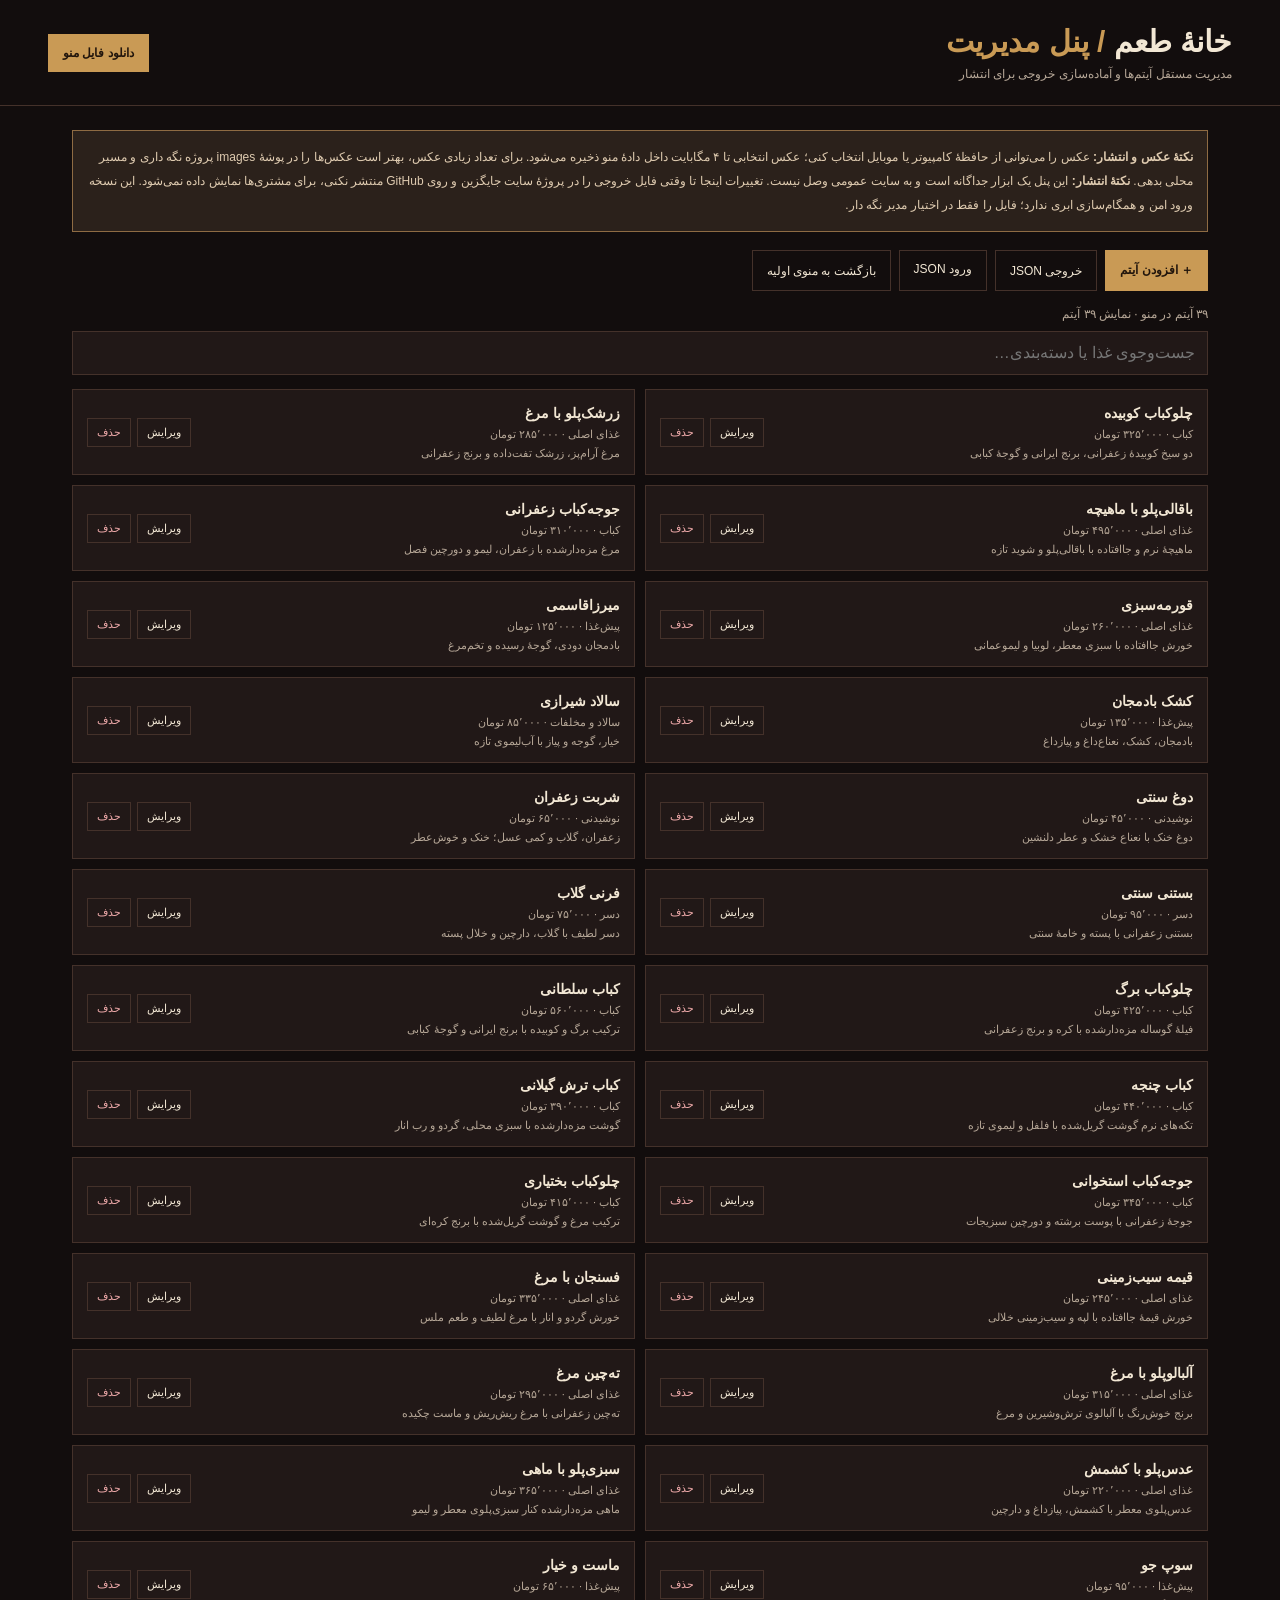
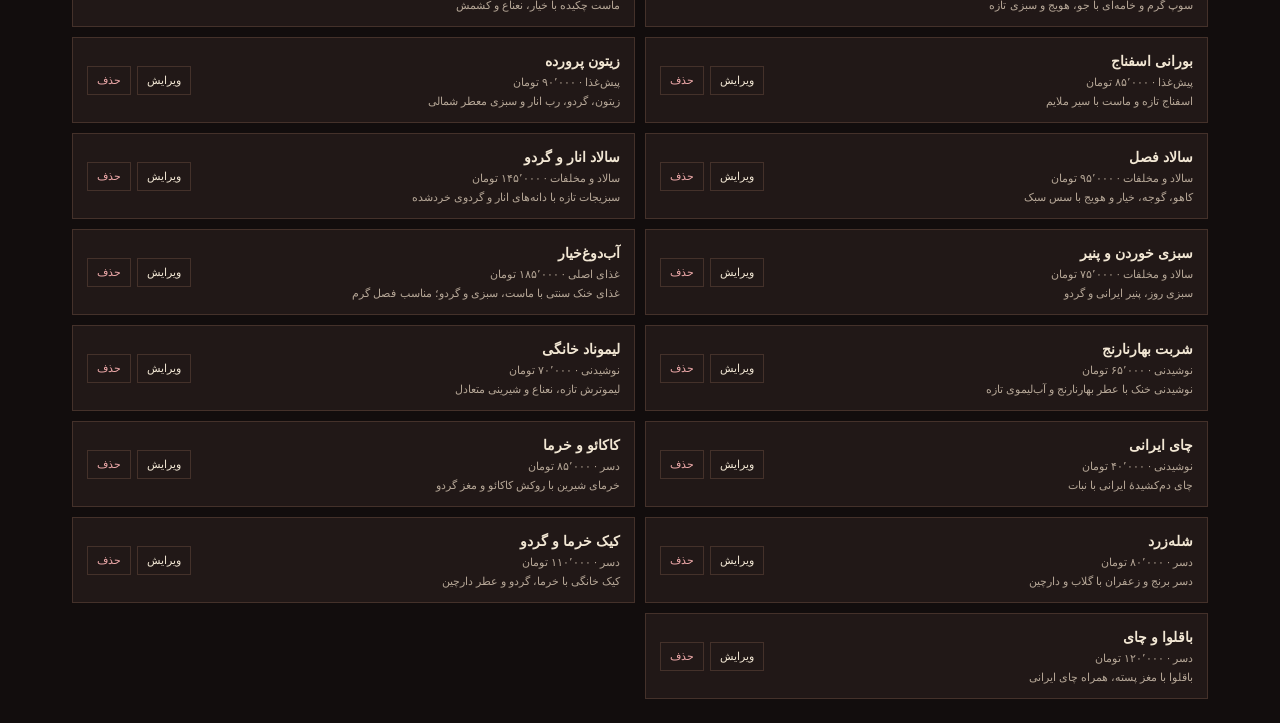
<file: admin.html>
<!doctype html>
<html lang="fa" dir="rtl">
<head><meta charset="utf-8"><meta name="viewport" content="width=device-width,initial-scale=1"><title>پنل مدیریت | خانهٔ طعم</title>
<style>
:root{--bg:#120d0d;--panel:#211817;--gold:#c99a55;--cream:#f2e7d4;--muted:#b6a797;--line:#44312a}*{box-sizing:border-box}body{margin:0;background:var(--bg);color:var(--cream);font-family:Tahoma,Arial,sans-serif}header{padding:24px clamp(16px,4vw,48px);border-bottom:1px solid var(--line);display:flex;justify-content:space-between;align-items:center;gap:12px}h1{font-size:clamp(20px,3vw,30px);margin:0}header p{color:var(--muted);font-size:12px;margin:8px 0 0}.wrap{max-width:1200px;margin:auto;padding:24px clamp(14px,3vw,32px)}.notice{background:#2b211b;border:1px solid #8e6b43;padding:14px;line-height:2;font-size:12px;color:#dfcbb0;margin-bottom:18px}.toolbar{display:flex;flex-wrap:wrap;gap:8px;margin:16px 0}button,.filebtn{border:1px solid var(--line);background:transparent;color:var(--cream);padding:11px 14px;cursor:pointer;font:inherit;font-size:12px}button.primary{background:var(--gold);color:#21150c;border-color:var(--gold);font-weight:bold}button.danger{color:#efaaaa}.filebtn input{display:none}.stats{color:var(--muted);font-size:12px;margin:10px 0}.search{background:var(--panel);border:1px solid var(--line);color:var(--cream);padding:12px;width:100%;margin-bottom:14px}.items{display:grid;grid-template-columns:repeat(auto-fit,minmax(min(100%,390px),1fr));gap:10px}.item{border:1px solid var(--line);background:var(--panel);padding:14px;display:flex;align-items:center;justify-content:space-between;gap:12px}.item strong{font-size:14px}.item small{display:block;color:var(--muted);margin-top:6px;font-size:11px}.actions{display:flex;gap:6px;flex-shrink:0}.actions button{padding:7px 9px;font-size:11px}.modal{display:none;position:fixed;inset:0;background:#000c;z-index:5;padding:18px;align-items:center;justify-content:center}.modal.show{display:flex}form{background:var(--panel);border:1px solid var(--gold);padding:22px;width:min(560px,100%);max-height:92vh;overflow:auto;display:grid;gap:12px}form h2{margin:0 0 5px}label{display:grid;gap:6px;color:var(--muted);font-size:12px}input,select,textarea{background:#140f0f;color:var(--cream);border:1px solid var(--line);padding:11px;font:inherit;width:100%}textarea{min-height:70px}.row{display:grid;grid-template-columns:1fr 1fr;gap:10px}.formactions{display:flex;gap:8px}@media(max-width:520px){header{align-items:flex-start;flex-direction:column}.item{align-items:flex-start}.actions{flex-direction:column}.row{grid-template-columns:1fr}}
</style></head>
<body>
<header><div><h1>خانهٔ طعم <span style="color:var(--gold)">/ پنل مدیریت</span></h1><p>مدیریت مستقل آیتم‌ها و آماده‌سازی خروجی برای انتشار</p></div><button id="exportTop" class="primary">دانلود فایل منو</button></header>
<main class="wrap">
<div class="notice"><b>نکتهٔ عکس و انتشار:</b> عکس را می‌توانی از حافظهٔ کامپیوتر یا موبایل انتخاب کنی؛ عکس انتخابی تا ۴ مگابایت داخل دادهٔ منو ذخیره می‌شود. برای تعداد زیادی عکس، بهتر است عکس‌ها را در پوشهٔ images پروژه نگه داری و مسیر محلی بدهی. <b>نکتهٔ انتشار:</b> این پنل یک ابزار جداگانه است و به سایت عمومی وصل نیست. تغییرات اینجا تا وقتی فایل خروجی را در پروژهٔ سایت جایگزین و روی GitHub منتشر نکنی، برای مشتری‌ها نمایش داده نمی‌شود. این نسخه ورود امن و همگام‌سازی ابری ندارد؛ فایل را فقط در اختیار مدیر نگه دار.</div>
<div class="toolbar"><button class="primary" id="add">＋ افزودن آیتم</button><button id="export">خروجی JSON</button><label class="filebtn">ورود JSON<input type="file" id="import" accept=".json,application/json"></label><button id="restore">بازگشت به منوی اولیه</button></div>
<div class="stats" id="stats"></div><input class="search" id="search" placeholder="جست‌وجوی غذا یا دسته‌بندی…"><div class="items" id="items"></div>
</main>
<div class="modal" id="modal"><form id="form"><h2 id="formTitle">افزودن آیتم</h2><input type="hidden" id="id"><label>نام غذا<input id="name" required></label><div class="row"><label>دسته‌بندی<select id="cat"><option>کباب</option><option>غذای اصلی</option><option>پیش‌غذا</option><option>سالاد و مخلفات</option><option>نوشیدنی</option><option>دسر</option><option>ویژه</option></select></label><label>قیمت (تومان)<input id="price" type="number" min="0" required></label></div><label>توضیحات<textarea id="desc"></textarea></label><div class="row"><label>برچسب<input id="tag" placeholder="مثلاً محبوب"></label><label>نشانی عکس (اختیاری)<input id="img" placeholder="images/kebab.jpg یا URL عکس"></label>
<label>انتخاب عکس از دستگاه<input id="imgFile" type="file" accept="image/*"></label>
<div id="imagePreview" style="display:none;border:1px solid var(--line);padding:10px"><img id="previewImg" alt="پیش‌نمایش عکس انتخاب‌شده" style="display:block;max-width:100%;max-height:180px;object-fit:contain;margin:auto"><small style="display:block;color:var(--muted);margin-top:8px">عکس انتخاب‌شده برای این آیتم</small><button type="button" id="clearImage" style="margin-top:8px">حذف عکس انتخابی</button></div></div><div class="formactions"><button class="primary" type="submit">ذخیره</button><button type="button" id="cancel">لغو</button></div></form></div>
<script>
const original=[{"id": 1, "name": "چلوکباب کوبیده", "cat": "کباب", "price": 325000, "desc": "دو سیخ کوبیدهٔ زعفرانی، برنج ایرانی و گوجهٔ کبابی", "tag": "محبوب", "img": "https://images.unsplash.com/photo-1544025162-d76694265947?auto=format&fit=crop&w=800&q=85"}, {"id": 2, "name": "زرشک‌پلو با مرغ", "cat": "غذای اصلی", "price": 285000, "desc": "مرغ آرام‌پز، زرشک تفت‌داده و برنج زعفرانی", "tag": "پیشنهاد آشپز", "img": "https://images.unsplash.com/photo-1512058564366-18510be2db19?auto=format&fit=crop&w=800&q=85"}, {"id": 3, "name": "باقالی‌پلو با ماهیچه", "cat": "غذای اصلی", "price": 495000, "desc": "ماهیچهٔ نرم و جاافتاده با باقالی‌پلو و شوید تازه", "tag": "ویژه", "img": "https://images.unsplash.com/photo-1547592180-85f173990554?auto=format&fit=crop&w=800&q=85"}, {"id": 4, "name": "جوجه‌کباب زعفرانی", "cat": "کباب", "price": 310000, "desc": "مرغ مزه‌دارشده با زعفران، لیمو و دورچین فصل", "tag": "", "img": "https://images.unsplash.com/photo-1532634896-26909d0d4b8b?auto=format&fit=crop&w=800&q=85"}, {"id": 5, "name": "قورمه‌سبزی", "cat": "غذای اصلی", "price": 260000, "desc": "خورش جاافتاده با سبزی معطر، لوبیا و لیموعمانی", "tag": "دست‌پخت خانه", "img": "https://images.unsplash.com/photo-1547592180-86f6f8d9d1c4?auto=format&fit=crop&w=800&q=85"}, {"id": 6, "name": "میرزاقاسمی", "cat": "پیش‌غذا", "price": 125000, "desc": "بادمجان دودی، گوجهٔ رسیده و تخم‌مرغ", "tag": "", "img": "https://images.unsplash.com/photo-1512621776951-a57141f2eefd?auto=format&fit=crop&w=800&q=85"}, {"id": 7, "name": "کشک بادمجان", "cat": "پیش‌غذا", "price": 135000, "desc": "بادمجان، کشک، نعناع‌داغ و پیازداغ", "tag": "", "img": "https://images.unsplash.com/photo-1547592180-85f173990554?auto=format&fit=crop&w=800&q=85"}, {"id": 8, "name": "سالاد شیرازی", "cat": "سالاد و مخلفات", "price": 85000, "desc": "خیار، گوجه و پیاز با آب‌لیموی تازه", "tag": "تازه", "img": "https://images.unsplash.com/photo-1512621776951-a57141f2eefd?auto=format&fit=crop&w=800&q=85"}, {"id": 9, "name": "دوغ سنتی", "cat": "نوشیدنی", "price": 45000, "desc": "دوغ خنک با نعناع خشک و عطر دلنشین", "tag": "", "img": "https://images.unsplash.com/photo-1550583724-b2692b85b150?auto=format&fit=crop&w=800&q=85"}, {"id": 10, "name": "شربت زعفران", "cat": "نوشیدنی", "price": 65000, "desc": "زعفران، گلاب و کمی عسل؛ خنک و خوش‌عطر", "tag": "", "img": "https://images.unsplash.com/photo-1513558161293-cafd765edfd7?auto=format&fit=crop&w=800&q=85"}, {"id": 11, "name": "بستنی سنتی", "cat": "دسر", "price": 95000, "desc": "بستنی زعفرانی با پسته و خامهٔ سنتی", "tag": "", "img": "https://images.unsplash.com/photo-1563805042-7684c019e1cb?auto=format&fit=crop&w=800&q=85"}, {"id": 12, "name": "فرنی گلاب", "cat": "دسر", "price": 75000, "desc": "دسر لطیف با گلاب، دارچین و خلال پسته", "tag": "", "img": "https://images.unsplash.com/photo-1488477181946-6428a0291777?auto=format&fit=crop&w=800&q=85"}, {"id": 13, "name": "چلوکباب برگ", "cat": "کباب", "price": 425000, "desc": "فیلهٔ گوساله مزه‌دارشده با کره و برنج زعفرانی", "tag": "ویژه", "img": "https://images.unsplash.com/photo-1558030006-450675393462?auto=format&fit=crop&w=800&q=85"}, {"id": 14, "name": "کباب سلطانی", "cat": "کباب", "price": 560000, "desc": "ترکیب برگ و کوبیده با برنج ایرانی و گوجهٔ کبابی", "tag": "امضای خانه", "img": "https://images.unsplash.com/photo-1544025162-d76694265947?auto=format&fit=crop&w=800&q=85"}, {"id": 15, "name": "کباب چنجه", "cat": "کباب", "price": 440000, "desc": "تکه‌های نرم گوشت گریل‌شده با فلفل و لیموی تازه", "tag": "", "img": "https://images.unsplash.com/photo-1529692236671-f1f6cf9683ba?auto=format&fit=crop&w=800&q=85"}, {"id": 16, "name": "کباب ترش گیلانی", "cat": "کباب", "price": 390000, "desc": "گوشت مزه‌دارشده با سبزی محلی، گردو و رب انار", "tag": "", "img": "https://images.unsplash.com/photo-1555939594-58d7cb561ad1?auto=format&fit=crop&w=800&q=85"}, {"id": 17, "name": "جوجه‌کباب استخوانی", "cat": "کباب", "price": 345000, "desc": "جوجهٔ زعفرانی با پوست برشته و دورچین سبزیجات", "tag": "", "img": "https://images.unsplash.com/photo-1532634896-26909d0d4b8b?auto=format&fit=crop&w=800&q=85"}, {"id": 18, "name": "چلوکباب بختیاری", "cat": "کباب", "price": 415000, "desc": "ترکیب مرغ و گوشت گریل‌شده با برنج کره‌ای", "tag": "", "img": "https://images.unsplash.com/photo-1544025162-d76694265947?auto=format&fit=crop&w=800&q=85"}, {"id": 19, "name": "قیمه سیب‌زمینی", "cat": "غذای اصلی", "price": 245000, "desc": "خورش قیمهٔ جاافتاده با لپه و سیب‌زمینی خلالی", "tag": "", "img": "https://images.unsplash.com/photo-1547592180-86f6f8d9d1c4?auto=format&fit=crop&w=800&q=85"}, {"id": 20, "name": "فسنجان با مرغ", "cat": "غذای اصلی", "price": 335000, "desc": "خورش گردو و انار با مرغ لطیف و طعم ملس", "tag": "", "img": "https://images.unsplash.com/photo-1547592180-85f173990554?auto=format&fit=crop&w=800&q=85"}, {"id": 21, "name": "آلبالوپلو با مرغ", "cat": "غذای اصلی", "price": 315000, "desc": "برنج خوش‌رنگ با آلبالوی ترش‌وشیرین و مرغ", "tag": "", "img": "https://images.unsplash.com/photo-1512058564366-18510be2db19?auto=format&fit=crop&w=800&q=85"}, {"id": 22, "name": "ته‌چین مرغ", "cat": "غذای اصلی", "price": 295000, "desc": "ته‌چین زعفرانی با مرغ ریش‌ریش و ماست چکیده", "tag": "", "img": "https://images.unsplash.com/photo-1512058564366-18510be2db19?auto=format&fit=crop&w=800&q=85"}, {"id": 23, "name": "عدس‌پلو با کشمش", "cat": "غذای اصلی", "price": 220000, "desc": "عدس‌پلوی معطر با کشمش، پیازداغ و دارچین", "tag": "", "img": "https://images.unsplash.com/photo-1516684732162-798a0062be99?auto=format&fit=crop&w=800&q=85"}, {"id": 24, "name": "سبزی‌پلو با ماهی", "cat": "غذای اصلی", "price": 365000, "desc": "ماهی مزه‌دارشده کنار سبزی‌پلوی معطر و لیمو", "tag": "", "img": "https://images.unsplash.com/photo-1519708227418-c8fd9a32b7a2?auto=format&fit=crop&w=800&q=85"}, {"id": 25, "name": "سوپ جو", "cat": "پیش‌غذا", "price": 95000, "desc": "سوپ گرم و خامه‌ای با جو، هویج و سبزی تازه", "tag": "", "img": "https://images.unsplash.com/photo-1547592180-85f173990554?auto=format&fit=crop&w=800&q=85"}, {"id": 26, "name": "ماست و خیار", "cat": "پیش‌غذا", "price": 65000, "desc": "ماست چکیده با خیار، نعناع و کشمش", "tag": "", "img": "https://images.unsplash.com/photo-1488477181946-6428a0291777?auto=format&fit=crop&w=800&q=85"}, {"id": 27, "name": "بورانی اسفناج", "cat": "پیش‌غذا", "price": 85000, "desc": "اسفناج تازه و ماست با سیر ملایم", "tag": "", "img": "https://images.unsplash.com/photo-1512621776951-a57141f2eefd?auto=format&fit=crop&w=800&q=85"}, {"id": 28, "name": "زیتون پرورده", "cat": "پیش‌غذا", "price": 90000, "desc": "زیتون، گردو، رب انار و سبزی معطر شمالی", "tag": "", "img": "https://images.unsplash.com/photo-1547592180-85f173990554?auto=format&fit=crop&w=800&q=85"}, {"id": 29, "name": "سالاد فصل", "cat": "سالاد و مخلفات", "price": 95000, "desc": "کاهو، گوجه، خیار و هویج با سس سبک", "tag": "", "img": "https://images.unsplash.com/photo-1512621776951-a57141f2eefd?auto=format&fit=crop&w=800&q=85"}, {"id": 30, "name": "سالاد انار و گردو", "cat": "سالاد و مخلفات", "price": 145000, "desc": "سبزیجات تازه با دانه‌های انار و گردوی خردشده", "tag": "", "img": "https://images.unsplash.com/photo-1512621776951-a57141f2eefd?auto=format&fit=crop&w=800&q=85"}, {"id": 31, "name": "سبزی خوردن و پنیر", "cat": "سالاد و مخلفات", "price": 75000, "desc": "سبزی روز، پنیر ایرانی و گردو", "tag": "", "img": "https://images.unsplash.com/photo-1547592180-85f173990554?auto=format&fit=crop&w=800&q=85"}, {"id": 32, "name": "آب‌دوغ‌خیار", "cat": "غذای اصلی", "price": 185000, "desc": "غذای خنک سنتی با ماست، سبزی و گردو؛ مناسب فصل گرم", "tag": "", "img": "https://images.unsplash.com/photo-1488477181946-6428a0291777?auto=format&fit=crop&w=800&q=85"}, {"id": 33, "name": "شربت بهارنارنج", "cat": "نوشیدنی", "price": 65000, "desc": "نوشیدنی خنک با عطر بهارنارنج و آب‌لیموی تازه", "tag": "", "img": "https://images.unsplash.com/photo-1513558161293-cafd765edfd7?auto=format&fit=crop&w=800&q=85"}, {"id": 34, "name": "لیموناد خانگی", "cat": "نوشیدنی", "price": 70000, "desc": "لیموترش تازه، نعناع و شیرینی متعادل", "tag": "", "img": "https://images.unsplash.com/photo-1513558161293-cafd765edfd7?auto=format&fit=crop&w=800&q=85"}, {"id": 35, "name": "چای ایرانی", "cat": "نوشیدنی", "price": 40000, "desc": "چای دم‌کشیدهٔ ایرانی با نبات", "tag": "", "img": "https://images.unsplash.com/photo-1544787219-7f47ccb76574?auto=format&fit=crop&w=800&q=85"}, {"id": 36, "name": "کاکائو و خرما", "cat": "دسر", "price": 85000, "desc": "خرمای شیرین با روکش کاکائو و مغز گردو", "tag": "", "img": "https://images.unsplash.com/photo-1488477181946-6428a0291777?auto=format&fit=crop&w=800&q=85"}, {"id": 37, "name": "شله‌زرد", "cat": "دسر", "price": 80000, "desc": "دسر برنج و زعفران با گلاب و دارچین", "tag": "", "img": "https://images.unsplash.com/photo-1488477181946-6428a0291777?auto=format&fit=crop&w=800&q=85"}, {"id": 38, "name": "کیک خرما و گردو", "cat": "دسر", "price": 110000, "desc": "کیک خانگی با خرما، گردو و عطر دارچین", "tag": "", "img": "https://images.unsplash.com/photo-1578985545062-69928b1d9587?auto=format&fit=crop&w=800&q=85"}, {"id": 39, "name": "باقلوا و چای", "cat": "دسر", "price": 120000, "desc": "باقلوا با مغز پسته، همراه چای ایرانی", "tag": "", "img": "https://images.unsplash.com/photo-1578985545062-69928b1d9587?auto=format&fit=crop&w=800&q=85"}];
let dishes=JSON.parse(JSON.stringify(original));
const $=id=>document.getElementById(id);
const money=n=>new Intl.NumberFormat('fa-IR').format(n)+' تومان';
function safe(v){return String(v??'').replace(/[&<>"']/g,c=>({'&':'&amp;','<':'&lt;','>':'&gt;','"':'&quot;',"'":'&#39;'}[c]))}
function render(){let q=$('search').value.trim().toLowerCase();let arr=dishes.filter(d=>(d.name+' '+d.cat+' '+d.desc).toLowerCase().includes(q));$('stats').textContent=`${new Intl.NumberFormat('fa-IR').format(dishes.length)} آیتم در منو · نمایش ${new Intl.NumberFormat('fa-IR').format(arr.length)} آیتم`;$('items').innerHTML=arr.map(d=>`<article class="item"><div><strong>${safe(d.name)}</strong><small>${safe(d.cat)} · ${money(d.price)}</small><small>${safe(d.desc||'بدون توضیحات')}</small></div><div class="actions"><button data-edit="${d.id}">ویرایش</button><button class="danger" data-del="${d.id}">حذف</button></div></article>`).join('');document.querySelectorAll('[data-edit]').forEach(b=>b.onclick=()=>edit(+b.dataset.edit));document.querySelectorAll('[data-del]').forEach(b=>b.onclick=()=>{if(confirm('این آیتم حذف شود؟')){dishes=dishes.filter(d=>d.id!==+b.dataset.del);render()}})}
let selectedImageData='';
function showPreview(src){if(src){$('previewImg').src=src;$('imagePreview').style.display='block'}else{$('previewImg').removeAttribute('src');$('imagePreview').style.display='none'}}
function edit(id){let d=id?dishes.find(x=>x.id===id):{id:Math.max(0,...dishes.map(x=>+x.id||0))+1,name:'',cat:'غذای اصلی',price:0,desc:'',tag:'',img:''};$('formTitle').textContent=id?'ویرایش آیتم':'افزودن آیتم';['id','name','cat','price','desc','tag','img'].forEach(k=>$(k).value=d[k]??'');selectedImageData='';$('imgFile').value='';showPreview(d.img||'');$('modal').classList.add('show')}
function exportJson(){let blob=new Blob([JSON.stringify(dishes,null,2)],{type:'application/json'});let a=document.createElement('a');a.href=URL.createObjectURL(blob);a.download='khaneh-taam-menu.json';a.click();setTimeout(()=>URL.revokeObjectURL(a.href),1000)}
$('imgFile').onchange=e=>{const f=e.target.files[0];if(!f)return;if(!f.type.startsWith('image/')){alert('لطفاً یک فایل تصویری انتخاب کن.');e.target.value='';return}if(f.size>4*1024*1024){alert('حجم عکس باید کمتر از ۴ مگابایت باشد. برای عکس بزرگ‌تر بهتر است فایل را در پوشهٔ images پروژه بگذاری و مسیرش را وارد کنی.');e.target.value='';return}const r=new FileReader();r.onload=()=>{selectedImageData=String(r.result);showPreview(selectedImageData);$('img').value=''};r.readAsDataURL(f)};
$('clearImage').onclick=()=>{selectedImageData='';$('imgFile').value='';$('img').value='';showPreview('')};
$('add').onclick=()=>edit(0);$('export').onclick=$('exportTop').onclick=exportJson;$('cancel').onclick=()=>$('modal').classList.remove('show');$('search').oninput=render;
$('form').onsubmit=e=>{e.preventDefault();let existing=dishes.find(x=>+x.id===+$('id').value);let d={id:+$('id').value,name:$('name').value.trim(),cat:$('cat').value,price:+$('price').value,desc:$('desc').value.trim(),tag:$('tag').value.trim(),img:selectedImageData||$('img').value.trim()||(existing?.img||'')};let i=dishes.findIndex(x=>+x.id===d.id);if(i>=0)dishes[i]=d;else dishes.push(d);$('modal').classList.remove('show');render()};
$('import').onchange=e=>{let f=e.target.files[0];if(!f)return;let r=new FileReader();r.onload=()=>{try{let x=JSON.parse(r.result);if(!Array.isArray(x)||!x.every(d=>d.name&&d.cat&&Number.isFinite(+d.price)))throw Error();dishes=x;render()}catch(_){alert('فایل JSON معتبر نیست.')} };r.readAsText(f);e.target.value=''};
$('restore').onclick=()=>{if(confirm('منو به نسخهٔ اولیه برگردد؟')){dishes=JSON.parse(JSON.stringify(original));render()}};
render();
</script></body></html>
</file>
